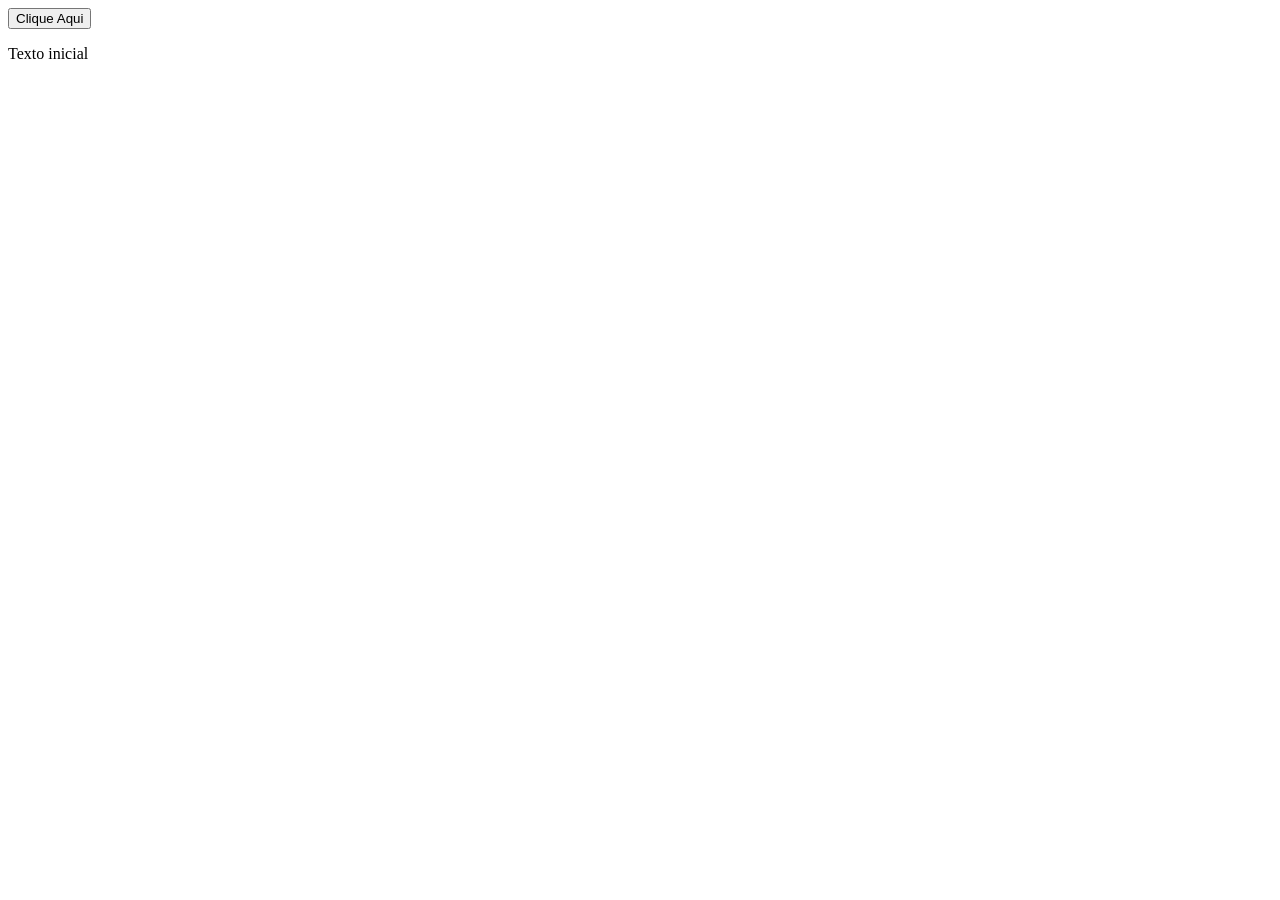
<file: ex1-manipulacao-dom/index.html>
<!DOCTYPE html>
<html lang="pt-br">
<head>
  <meta charset="UTF-8">
  <meta name="viewport" content="width=device-width, initial-scale=1.0">
  <title>Exercício 1: Manipulação do DOM</title>
</head>
<body>
  <!-- Botão que será usado para interagir com o JavaScript -->
  
  <!-- 1ª Digitação (Aqui) -->
  <button id="myButton">Clique Aqui</button>
  
  <!-- Parágrafo que será modificado pelo JavaScript -->
<p id="myText">Texto inicial</p>
  <!-- 2ª Digitação (Aqui) -->

  <!-- Inclui o arquivo JavaScript -->
  <script src="script.js"></script>
</body>
</html>
</file>
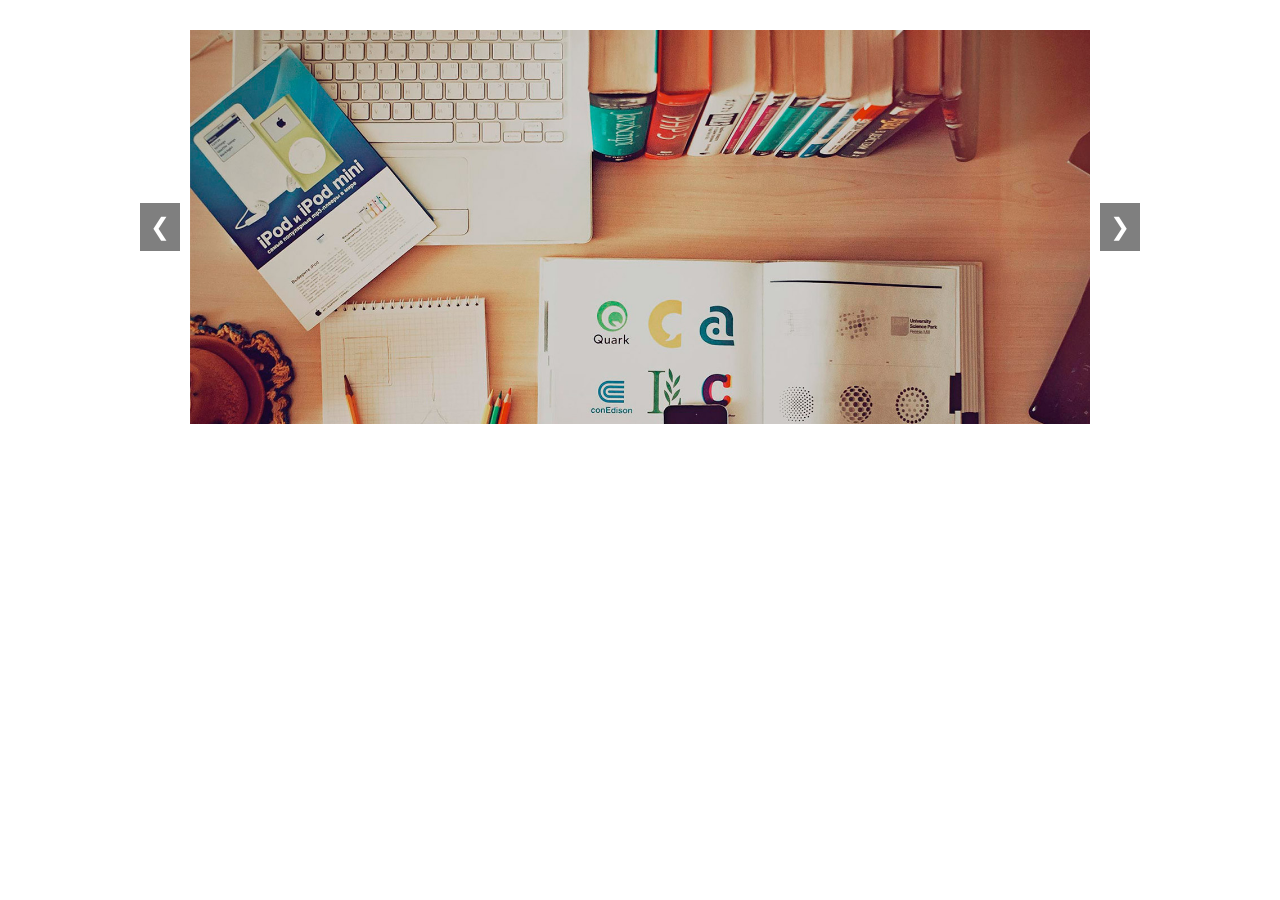
<file: ex11-carrossel/index.html>
<!DOCTYPE html>
<html lang="pt-br">
<head>
  <meta charset="UTF-8">
  <meta name="viewport" content="width=device-width, initial-scale=1.0">
  <title>Carrossel de Imagens</title>
  <!-- Importa o arquivo CSS personalizado -->
  <link rel="stylesheet" href="styles.css">
</head>
<body>
  <!-- Container do carrossel -->
  <div class="carousel-container">
    <!-- Slides do carrossel -->
    <div class="carousel-slides">
      <!-- Slide 1 (ativo por padrão) -->
      <div class="carousel-slide active">
        <img src="assets/slide1.jpg" alt="Imagem 1">
      </div>
      <!-- Slide 2 -->
      <div class="carousel-slide">
        <img src="assets/slide2.jpg" alt="Imagem 2">
      </div>
      <!-- Slide 3 -->
      <div class="carousel-slide">
        <img src="assets/slide3.jpg" alt="Imagem 3">
      </div>
    </div>

    <!-- Botões de navegação -->
    <button class="carousel-button prev">&#10094;</button> <!-- Botão "Anterior" -->
    <button class="carousel-button next">&#10095;</button> <!-- Botão "Próximo" -->
  </div>

  <!-- Inclui o arquivo JavaScript -->
  <script src="script.js"></script>
</body>
</html>
</file>
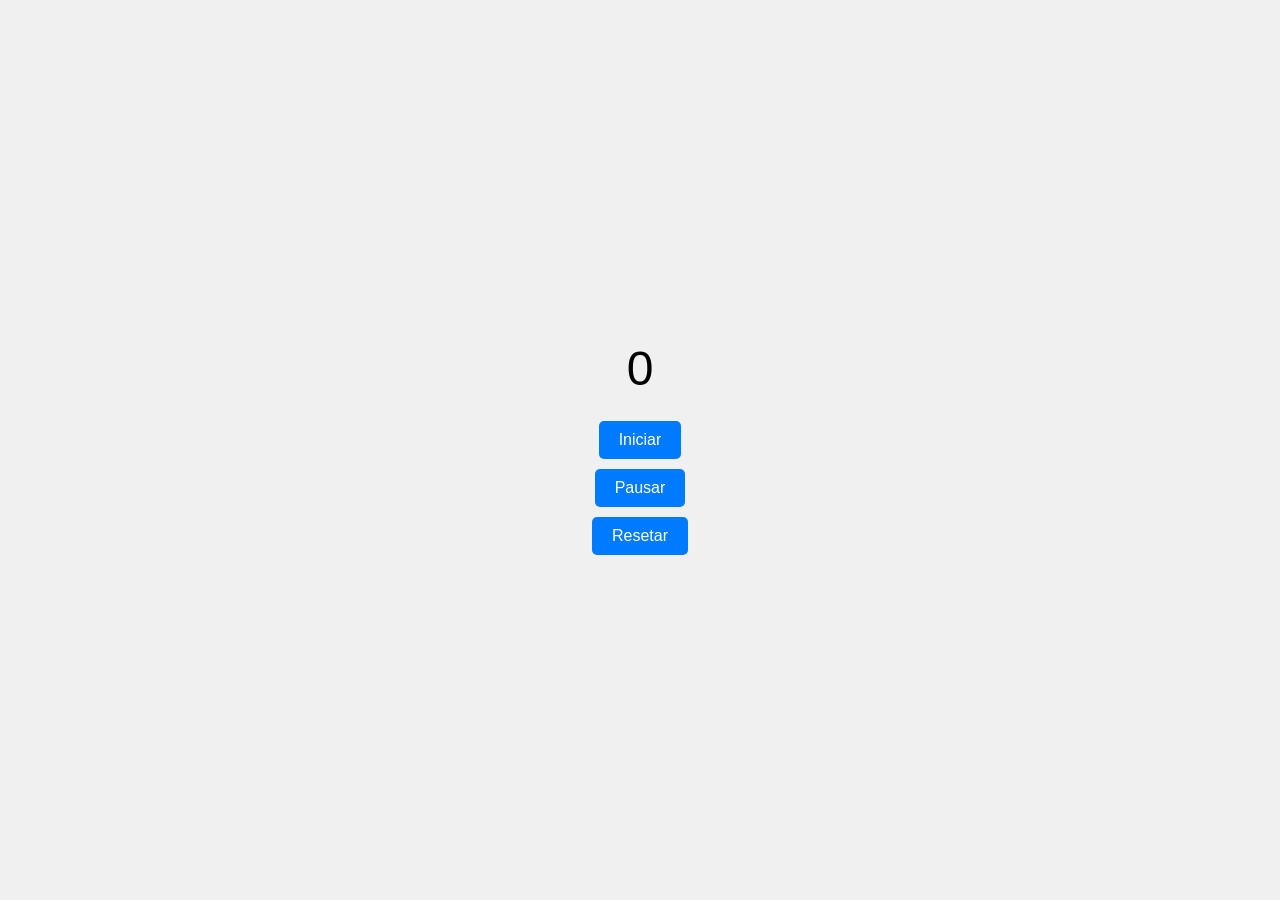
<file: ex11a-al-fazer-contador-(exercicio)/index.html>
<!DOCTYPE html>
<html lang="pt-br">
<head>
  <meta charset="UTF-8">
  <meta name="viewport" content="width=device-width, initial-scale=1.0">
  <title>Exercício 11a: Temporizador</title>
  <style>
    body {
      display: flex;
      flex-direction: column;
      align-items: center;
      justify-content: center;
      height: 100vh;
      margin: 0;
      font-family: Arial, sans-serif;
      background-color: #f0f0f0;
    }

    #timer {
      font-size: 3rem;
      margin-bottom: 20px;
    }

    button {
      margin: 5px;
      padding: 10px 20px;
      font-size: 1rem;
      cursor: pointer;
      border: none;
      border-radius: 5px;
      background-color: #007bff;
      color: white;
    }

    button:hover {
      background-color: #0056b3;
    }
  </style>
</head>
<body>
  <!-- Temporizador -->
  <div id="timer">0</div>
  

  <!-- Botões de controle -->
  <button id="startButton">Iniciar</button>
  <button id="pauseButton">Pausar</button>
  <button id="resetButton">Resetar</button>


  <!-- Script JavaScript embutido na página -->
  <script>
    const iniciar = document.querySelector("#startButton");
    const pausar = document.querySelector("#pauseButton");
    const reset = document.querySelector("#resetButton");
    const timer = document.querySelector("#timer");

    let tempo = 0
    let intervalo = null

    iniciar.addEventListener("click", function () {
      if (intervalo === null) {
        intervalo = setInterval(function () {
        tempo++
        timer.textContent = tempo
        }, 1000)
      }
    })

    pausar.addEventListener("click", function(){
      if (tempo === tempo){
        clearInterval(intervalo);
      }
    })

    reset.addEventListener("click", function(){
      if (tempo === tempo){
        clearInterval(intervalo)
        intervalo = null
        tempo = 0
        timer.textContent = tempo
      }
    })





  
      
   



    // 1ª Digitação (Resolva aqui o exercício)


  </script>
</body>
</html>
</file>
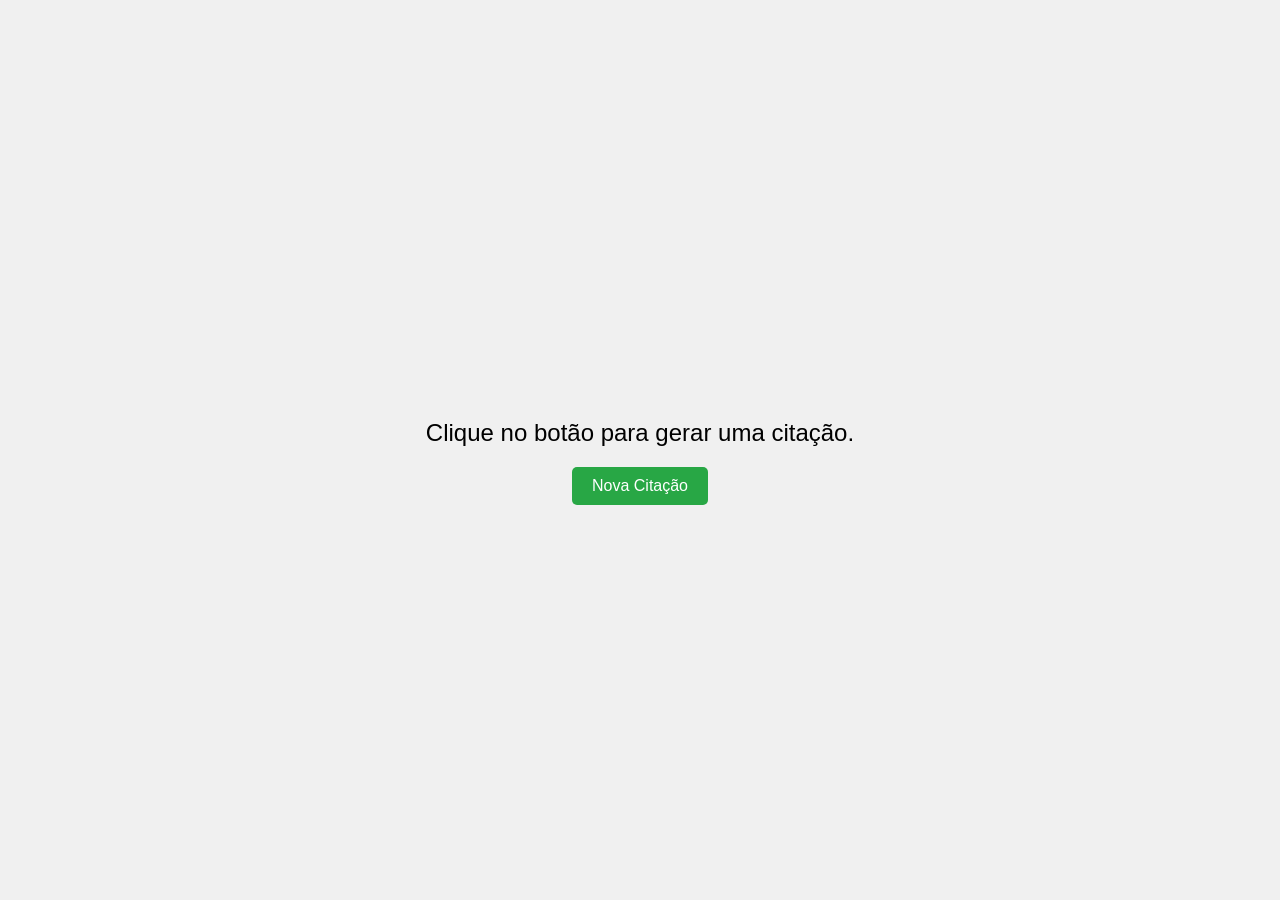
<file: ex11b-al-fazer-contador-(exercicio)/index.html>
<!DOCTYPE html>
<html lang="pt-br">
<head>
  <meta charset="UTF-8">
  <meta name="viewport" content="width=device-width, initial-scale=1.0">
  <title>Exercício 11b: Gerador de Citações</title>
  <style>
    body {
      display: flex;
      flex-direction: column;
      align-items: center;
      justify-content: center;
      height: 100vh;
      margin: 0;
      font-family: Arial, sans-serif;
      background-color: #f0f0f0;
    }

    #quote {
      font-size: 1.5rem;
      margin-bottom: 20px;
      text-align: center;
      max-width: 600px;
    }

    button {
      padding: 10px 20px;
      font-size: 1rem;
      cursor: pointer;
      border: none;
      border-radius: 5px;
      background-color: #28a745;
      color: white;
    }

    button:hover {
      background-color: #218838;
    }
  </style>
</head>
<body>
  <!-- Parágrafo para exibir a citação -->
  <p id="quote">Clique no botão para gerar uma citação.</p>

  <!-- Botão para gerar uma nova citação -->
  <button id="newQuoteButton">Nova Citação</button>

  <!-- Script JavaScript embutido na página -->
  <script>
    // Array de citações
    const quotes = [
      "A vida é o que acontece enquanto você está ocupado fazendo outros planos. – John Lennon",
      "A simplicidade é o último grau de sofisticação. – Leonardo da Vinci",
      "O sucesso é a soma de pequenos esforços repetidos dia após dia. – Robert Collier",
      "Acredite que você pode e você já está no meio do caminho. – Theodore Roosevelt",
      "Não importa o quão devagar você vá, desde que você não pare. – Confúcio"
    ];

      // 1ª Digitação (Resolva aqui o exercício)
     // selecionar elementos do HTML
     const quoteText = document.querySelector("#quote");
     const button = document.querySelector("#newQuoteButton");

    // quando clicar no botão
    button.addEventListener("click", function() {
      const randomIndex = Math.floor(Math.random() * quotes.length);
      quoteText.textContent = quotes[randomIndex];
    });

  </script>
</body>
</html>
</file>
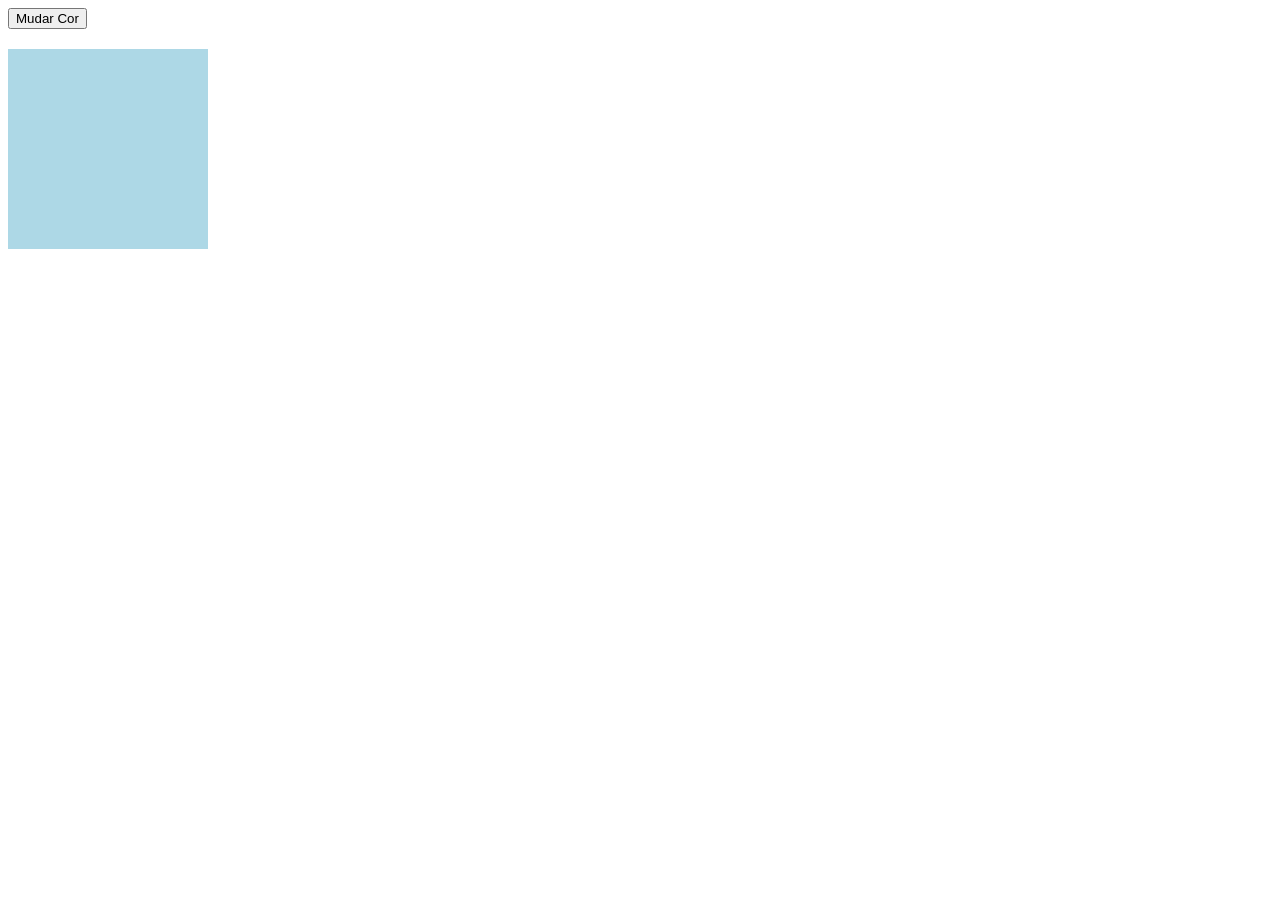
<file: ex2-alterar-estilos/index.html>
<!DOCTYPE html>
<html lang="pt-br">
<head>
  <meta charset="UTF-8">
  <meta name="viewport" content="width=device-width, initial-scale=1.0">
  <title>Exercício 2: Alternância de Estilos</title>
  <style>
    /* Define o estilo inicial da div */
    #myDiv {
      width: 200px;
      height: 200px;
      background-color: lightblue;
      margin-top: 20px;
    }
  </style>
</head>
<body>
  <!-- Botão que será usado para mudar a cor da div -->
  <button id="myButton">Mudar Cor</button>

  <!-- Div que terá sua cor de fundo alterada -->
  <div id="myDiv"></div>

  <!-- Script JavaScript embutido na página -->
  <script>
    // Seleciona o botão e a div pelo ID

    // 1ª Digitação (Aqui)
    const button = document.querySelector('#myButton');
    const div = document.querySelector('#myDiv');
    
    
    // Adiciona um evento de clique ao botão
    button.addEventListener('click', () => {
      // verifica a cor atual da div e alterna entre lightblue e lightcoral  
      if(div.style.backgroundColor === 'lightblue') {
        div.style.backgroundColor = 'lightcoral';
      } else {
         div.style.backgroundColor = 'lightblue';
      }
    });



  </script>
</body>
</html>
</file>
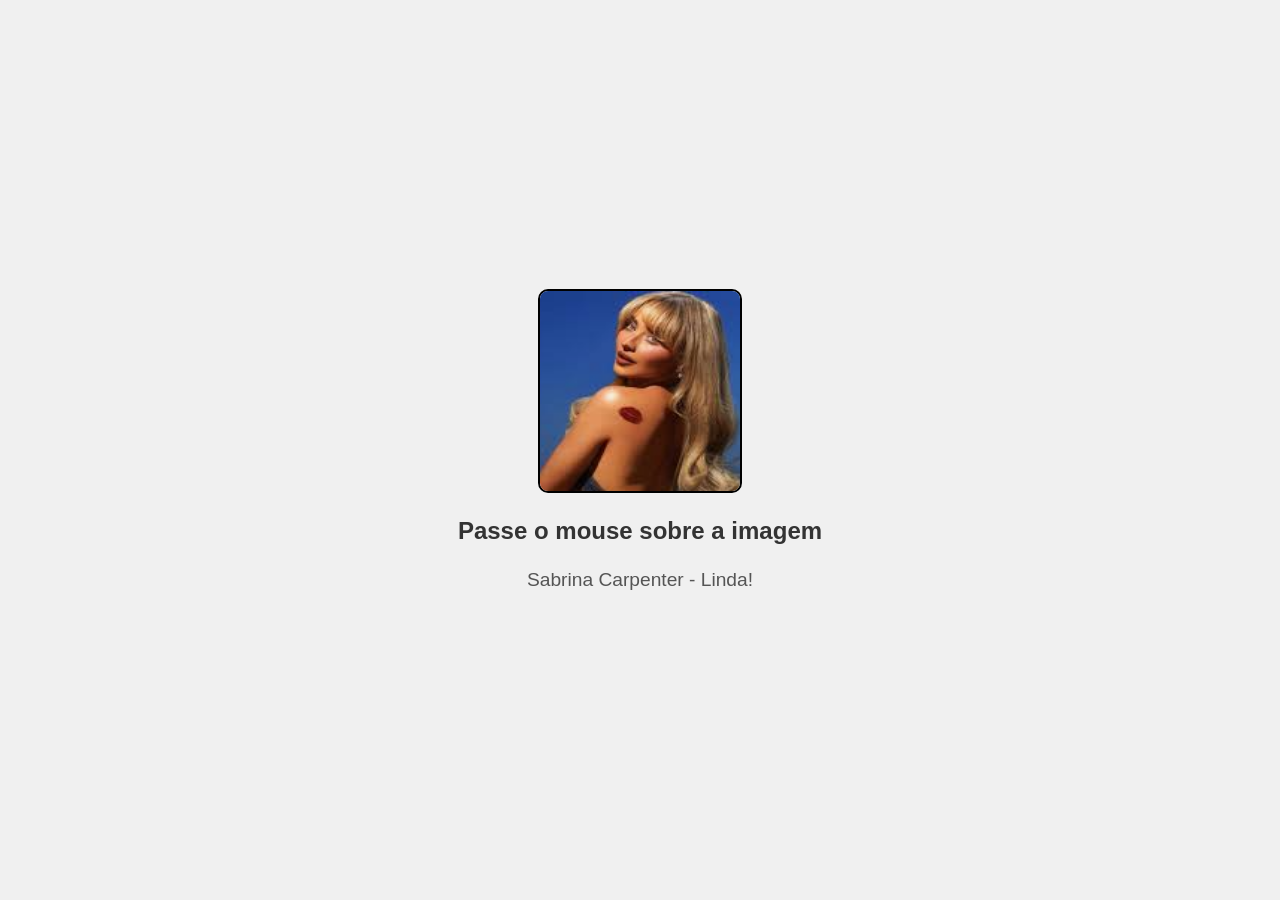
<file: ex5b-al-fazer-imagem-(exercicio)/index.html>
<!DOCTYPE html>
<html lang="pt-br">
<head>
  <meta charset="UTF-8">
  <meta name="viewport" content="width=device-width, initial-scale=1.0">
  <title>Exercício 5b: Troca de Imagem</title>
  <style>
    /* Estilo básico para centralizar a imagem e o texto */
    body {
      display: flex;
      flex-direction: column;
      align-items: center;
      justify-content: center;
      height: 100vh;
      margin: 0;
      font-family: Arial, sans-serif;
      background-color: #f0f0f0;
    }

    /* Contêiner para a imagem e o texto */
    .image-container {
      text-align: center;
    }

    /* Estilo da imagem */
    img {
      width: 200px; /* Largura fixa */
      height: 200px; /* Altura fixa */
      border: 2px solid black;
      border-radius: 10px; /* Borda arredondada */
      transition: transform 0.3s ease; /* Efeito de transição suave */
    }

    /* Efeito de escala ao passar o mouse */
    img:hover {
      transform: scale(1.05); /* Aumenta ligeiramente o tamanho */
    }

    /* Estilo do texto principal */
    #myText {
      margin-top: 20px;
      font-size: 1.5em;
      font-weight: bold;
      color: #333;
    }

    /* Estilo do texto adicional */
    .subtext {
      margin-top: 10px;
      font-size: 1.2em;
      color: #555;
    }
  </style>
</head>
<body>
  <!-- Contêiner para a imagem e o texto -->
  <div class="image-container">
    <!-- Imagem que será alterada -->
    <img id="myImage" src="image.png" alt="Imagem 1">

    <!-- Texto principal que será modificado -->
    <p id="myText">Passe o mouse sobre a imagem</p>

    <!-- Texto adicional -->
    <p class="subtext" id="subText">Sabrina Carpenter - Linda!</p>
  </div>

  <!-- Script JavaScript embutido na página -->
  <script>
    const image = document.querySelector('#myImage');
    const imagemOriginal = 'image.png';
    const ImagemAlternativa = 'image2.png'
    const text = document.querySelector('#subText')
    const text2 = document.querySelector('#myText')

    image.addEventListener('mouseover', () => {
      image.src = ImagemAlternativa;
      text.textContent = 'Doja Cat - Linda';
      text2.textContent = 'Imagem Alterada!'
    })
    
    image.addEventListener('mouseout', () => {
      image.src = imagemOriginal;
      text.textContent = 'Sabrina Carpenter - Linda!'
      text2.textContent = 'Passe o mouse sobre a imagem'
    })


    // 1ª Digitação (Resolva aqui o exercício)
  </script>
</body>
</html>
</file>
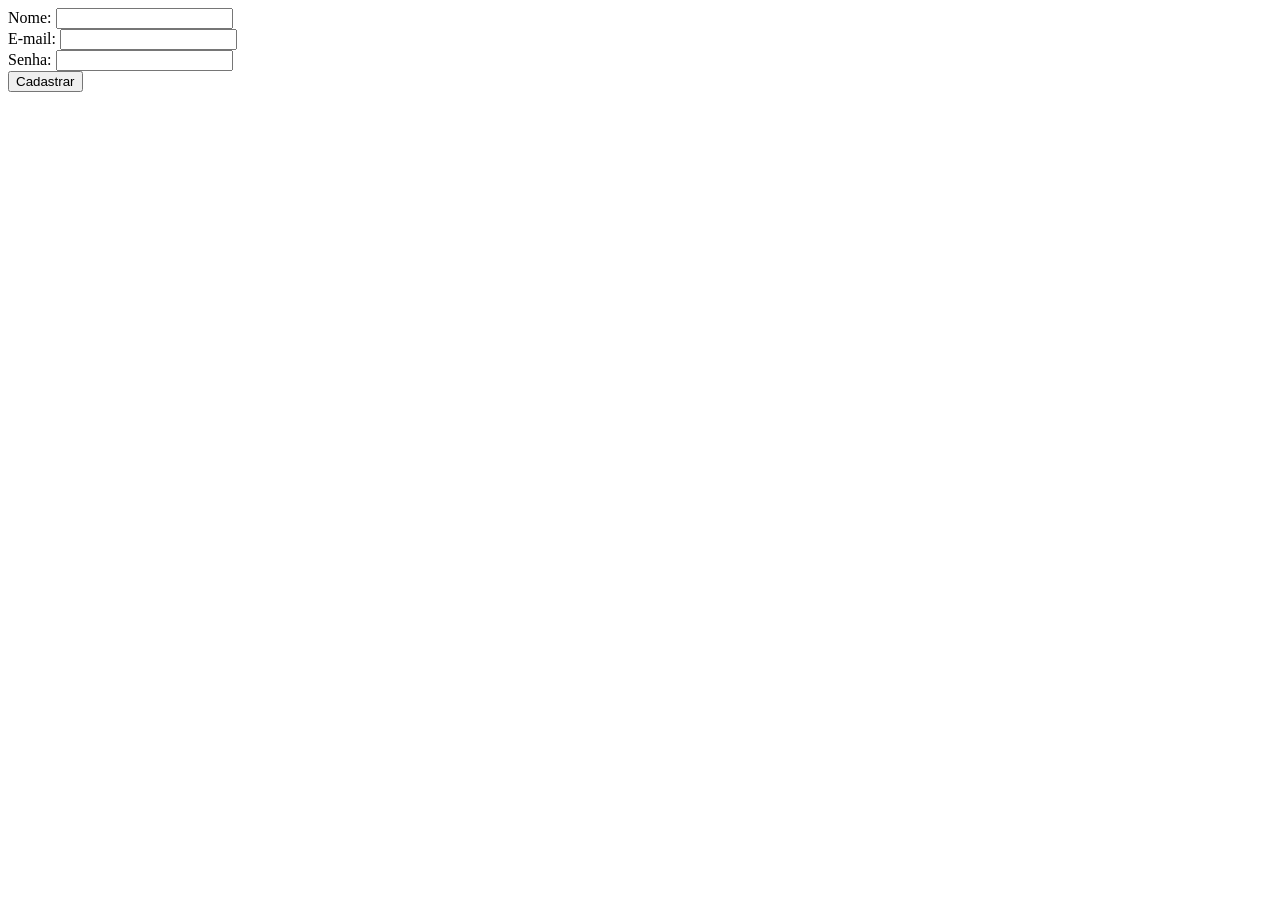
<file: ex7-validacao-formularios/index.html>
<!DOCTYPE html>
<html lang="pt-br">
<head>
  <meta charset="UTF-8">
  <meta name="viewport" content="width=device-width, initial-scale=1.0">
  <title>Validação de Formulário</title>
  <style>
    /* Estilo para mensagens de erro */
    .error {
      color: red; /* Cor do texto */
      font-size: 0.9rem; /* Tamanho da fonte */
    }
  </style>
</head>
<body>
  <!-- Formulário de cadastro -->
  <form id="signupForm" novalidate>
    <div>
      <label for="name">Nome:</label>
      <input type="text" id="name" name="name">
      <!-- Span para exibir mensagem de erro do nome -->
      <span class="error" id="nameError"></span>
    </div>
    <div>
      <label for="email">E-mail:</label>
      <input type="email" id="email" name="email">
      <!-- Span para exibir mensagem de erro do e-mail -->
      <span class="error" id="emailError"></span>
    </div>
    <div>
      <label for="password">Senha:</label>
      <input type="password" id="password" name="password">
      <!-- Span para exibir mensagem de erro da senha -->
      <span class="error" id="passwordError"></span>
    </div>
    <!-- Botão de envio do formulário -->
    <button type="submit">Cadastrar</button>
  </form>

  <!-- Script JavaScript embutido na página -->
  <script>
    // Seleciona o formulário pelo ID
    const form = document.querySelector('#signupForm');


    // Adiciona um evento de submit ao formulário (event.preventDefault)
    form.addEventListener('submit', (event) => {


   
    // 1ª Digitação (Aqui)

      // Impede o envio padrão do formulário
      event.preventDefault()

      // O evento padrão de um formulário é enviar seus dados ao servidor e recarregar a página. O uso de event.preventDefault() bloqueia esse comportamento, permitindo validar os campos e controlar como os dados serão enviados.

      // Obtém os valores dos campos e remove espaços em branco
      const name = form.name.value.trim();
      const email = form.email.value.trim();
      const password = form.password.value.trim();

      // Variável para controlar se o formulário é válido
      let isValid = true;

      // Validação do nome
      if (name === '') {
        document.querySelector('#nameError').textContent = 'Nome é obrigatório.';
        isValid = false; // Formulário inválido
      } else {
        document.querySelector('#nameError').textContent = ''; // Limpa a mensagem de erro
      }

      // Validação do e-mail
      if (email === '' || !email.includes('@')) {
        document.querySelector('#emailError').textContent = 'E-mail inválido.';
        isValid = false; // Formulário inválido
      } else {
        document.querySelector('#emailError').textContent = ''; // Limpa a mensagem de erro
      }

      // Validação da senha
      if (password.length < 6) {
        document.querySelector('#passwordError').textContent = 'Senha deve ter pelo menos 6 caracteres.';
        isValid = false; // Formulário inválido
      } else {
        document.querySelector('#passwordError').textContent = ''; // Limpa a mensagem de erro
      }

      // Se o formulário for válido, exibe uma mensagem e reseta os campos
      if (isValid) {
        alert('Cadastro realizado com sucesso!')
        form.reset(); //Limpa controles do formulario
      }

    });
  </script>
</body>
</html>
</file>
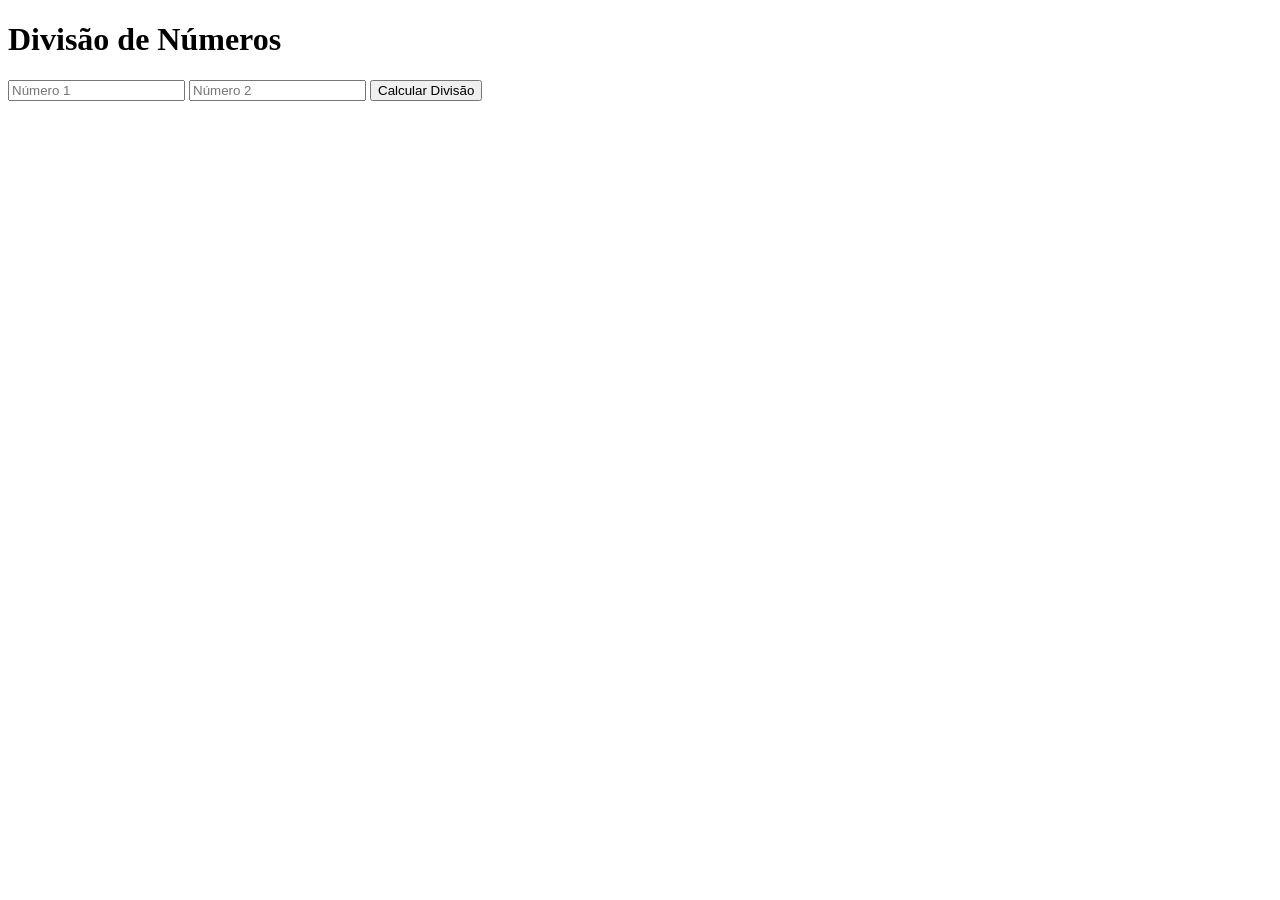
<file: ex8-tratamento-erros/index.html>
<!DOCTYPE html>
<html lang="pt-BR">
<head>
  <meta charset="UTF-8">
  <meta name="viewport" content="width=device-width, initial-scale=1.0">
  <title>Exercício 1: Try/Catch e Debugging</title>
</head>
<body>
  <!-- Título da página -->
  <h1>Divisão de Números</h1>

  <!-- Campos de entrada para os números -->
  <input type="number" id="num1" placeholder="Número 1">
  <input type="number" id="num2" placeholder="Número 2">

  <!-- Botão para calcular a divisão -->
  <button id="calculate">Calcular Divisão</button>

  <!-- Parágrafo para exibir o resultado ou mensagens de erro -->
  <p id="result"></p>

  <!-- Inclui o arquivo JavaScript -->
  <script src="script.js"></script>
</body>
</html>
</file>
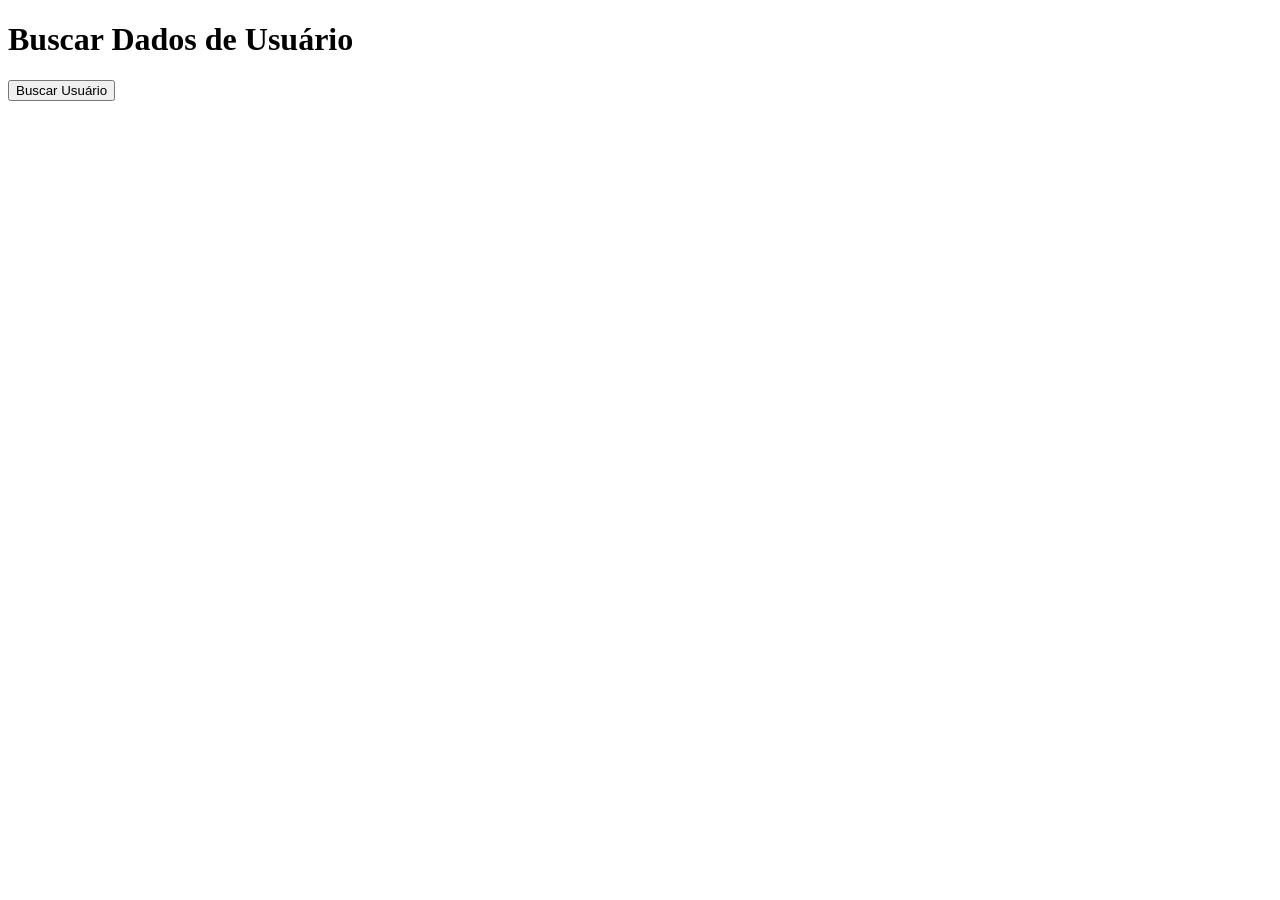
<file: ex9-buscar-async-await/index.html>
<!DOCTYPE html>
<html lang="pt-BR">
<head>
  <meta charset="UTF-8">
  <meta name="viewport" content="width=device-width, initial-scale=1.0">
  <title>Exercício 2: Async/Await</title>
</head>
<body>
  <!-- Título da página -->
  <h1>Buscar Dados de Usuário</h1>

  <!-- Botão para buscar dados do usuário -->
  <button id="fetchUser">Buscar Usuário</button>

  <!-- Div onde os dados do usuário serão exibidos -->
  <div id="userData"></div>

  <!-- Inclui o arquivo JavaScript -->
  <script src="script.js"></script>
</body>
</html>
</file>
<file: ex11-carrossel/styles.css>
/* styles.css */
/* Reset básico para remover margens e paddings padrão */
* {
  margin: 0;
  padding: 0;
  box-sizing: border-box;
}

/* Define a fonte padrão para o corpo da página */
body {
  font-family: Arial, sans-serif;
}

/* Container do carrossel */
.carousel-container {
  position: relative; /* Permite posicionar os botões dentro do container */
  max-width: 1000px; /* Largura máxima do carrossel */
  margin: 0 auto; /* Centraliza o carrossel na página */
  margin-top: 30px; /* Espaçamento superior */
  overflow: hidden; /* Esconde o conteúdo que ultrapassa o container */
  padding: 0 50px; /* Espaço para os botões de navegação */
}

/* Slides do carrossel */
.carousel-slides {
  display: flex; /* Exibe os slides em linha */
  transition: transform 0.5s ease-in-out; /* Animação de transição entre slides */
}

/* Estilo de cada slide */
.carousel-slide {
  min-width: 100%; /* Cada slide ocupa 100% do container */
  box-sizing: border-box;
  display: none; /* Esconde todos os slides por padrão */
}

/* Slide ativo (visível) */
.carousel-slide.active {
  display: block; /* Exibe o slide ativo */
}

/* Estilo das imagens dentro dos slides */
.carousel-slide img {
  width: 100%; /* Faz a imagem ocupar 100% do slide */
  display: block;
}

/* Estilo dos botões de navegação */
.carousel-button {
  position: absolute; /* Posiciona os botões dentro do container */
  top: 50%; /* Alinha verticalmente ao centro */
  transform: translateY(-50%); /* Ajusta o posicionamento vertical */
  background-color: rgba(0, 0, 0, 0.5); /* Fundo semi-transparente */
  color: white; /* Cor do ícone */
  border: none; /* Remove a borda */
  padding: 10px; /* Espaçamento interno */
  cursor: pointer; /* Muda o cursor para pointer */
  font-size: 1.5rem; /* Tamanho do ícone */
  z-index: 1000; /* Garante que os botões fiquem acima das imagens */
}

/* Botão "Anterior" */
.carousel-button.prev {
  left: 0; /* Posiciona o botão à esquerda do container */
}

/* Botão "Próximo" */
.carousel-button.next {
  right: 0; /* Posiciona o botão à direita do container */
}
</file>
